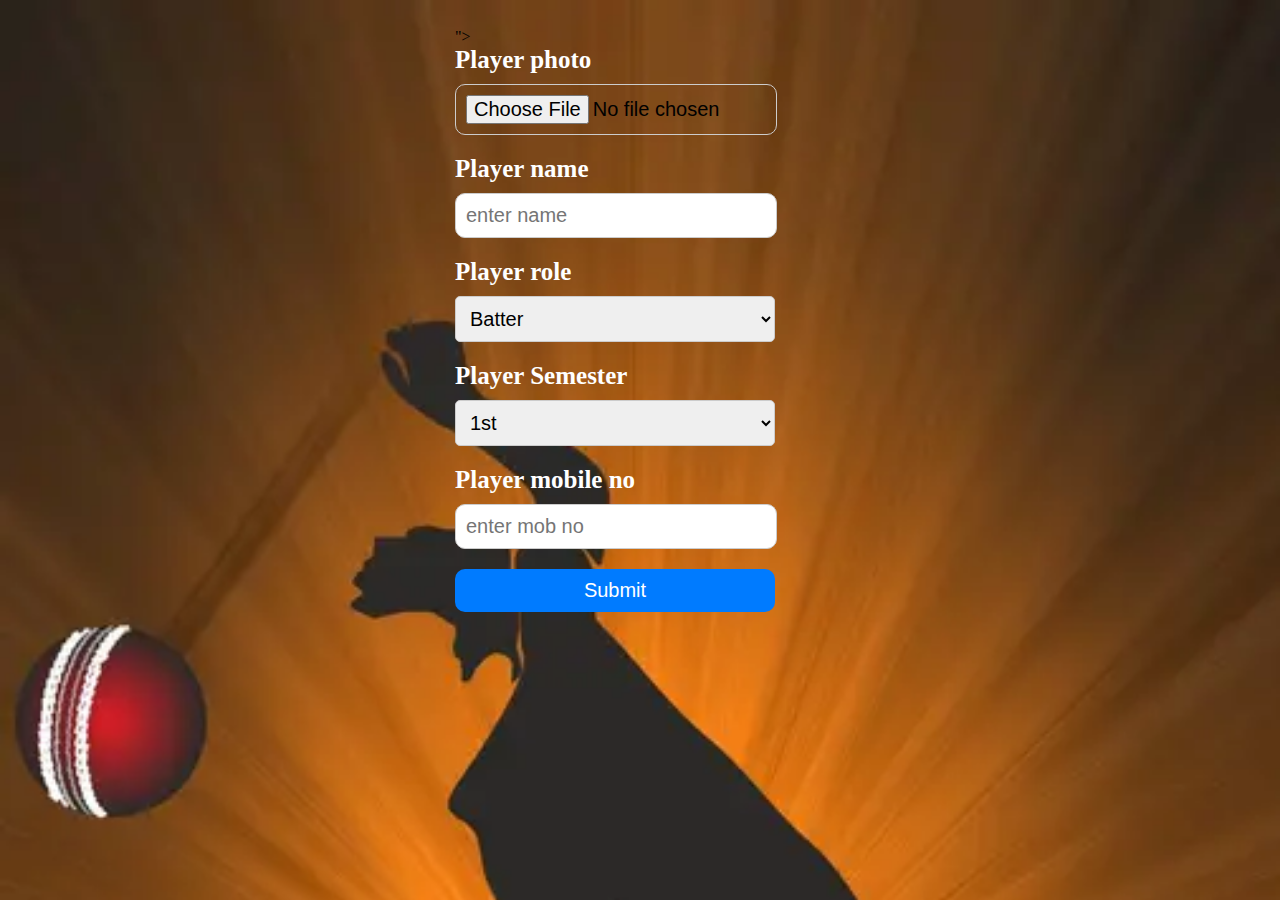
<file: reg.html>
<!DOCTYPE html>
<html lang="en">

<head>
    <meta charset="UTF-8">
    <meta name="viewport" content="width=device-width, initial-scale=1.0">
    <title>Document</title>
    <style>
        body {
            background-image: url(walpap2.webp);
            background-repeat: no-repeat;
            background-size: cover;
            padding: 20px;


        }


        @media (max-width: 370px) {

            /* Adjust the breakpoint as needed */
            body {
                width: 100%;
                height: auto;
                /* This will fill the entire screen, potentially distorting the aspect ratio */
                background-repeat: no-repeat;

            }
        }

        form {
            max-width: 370px;
            margin: 0 auto;


        }

        .form-group {
            margin-bottom: 20px;

        }

        label {
            display: block;
            margin-bottom: 10px;
            color: white;
            font-size: 25px;
            font-weight: 900;


        }

        input {
            /* width: 100%; */
            width: 300px;

            padding: 10px;
            border: 1px solid #ccc;
            border-radius: 10px;
            font-size: 20px;
            /* background-color: transparent; */



        }

        select {
            width: 320px;

            padding: 10px;
            border: 1px solid #ccc;
            border-radius: 5px;
            font-size: 20px;

        }

        button {
            background-color: #007bff;
            color: #fff;
            border: none;
            padding: 10px 20px;
            border-radius: 10px;
            cursor: pointer;
            width: 320px;
            font-size: 20px;

        }



        @media(max-width:768px) {
            form {
                width: 100%;

            }
        }


        label {
            transition: 0.2s ease-in;
        }
    </style>
</head>

<body>
    <!-- <div class="reg-form">
        <h1>PLAYER REGISTRATION FORM</h1>
        <form action="action.php">
            <div class="ctr">
                <label for="">Name :</label>
                <input type="text" name="name" id="" required placeholder="enter the player name">
            </div>

            <div class="ctr">
                <label for="">Semester :</label>
                <select name="" id="">
                    <option value="1st">1st</option>
                    <option value="1st">1st</option>
                    <option value="1st">1st</option>

                </select>
            </div>

            <div class="ctr">
                <label for="">Role :</label>
                <select name="" id="">
                    <option value="Batter">Batter</option>
                    <option value="Bowler">Bowler</option>
                    <option value="All-rounder">All-rounder</option>

                </select>
            </div>

            <div class="ctr">
                <label for="">Mobile no :</label>
                <input type="number" name="name" id="" required placeholder="enter the Mobile no">
            </div>




        </form>

    </div>
 -->


    <form action="https://api.web3forms.com/submit" method="POST" id="playerform">

        <input type="hidden" name="access_key" value="    <input type=" hidden" name="access_key"
            value="YOUR_ACCESS_KEY_HERE">
        ">

        <div class="form-group">
            <label for="">Player photo</label>
            <input type="file" accept="image/*">
        </div>

        <div class="form-group">
            <label for="">Player name</label>
            <input type="text" placeholder="enter name" required>
        </div>

        <div class="form-group">
            <label for="">Player role</label>
            <select id="playerRole">
                <option value="Batter">Batter</option>
                <option value="Bowler">Bowler</option>
                <option value="All-rounder">All-rounder</option>
            </select>
        </div>

        <div class="form-group">
            <label for="">Player Semester</label>
            <select id="playersem">
                <option value="1st">1st</option>
                <option value="3rd">3rd</option>
                <option value="5th">5th</option>
            </select>
        </div>

        <div class="form-group">
            <label for="">Player mobile no</label>
            <input type="number" placeholder="enter mob no" required>
        </div>
        <button type="submit">Submit</button>
    </form>


</body>

</html>
</file>
